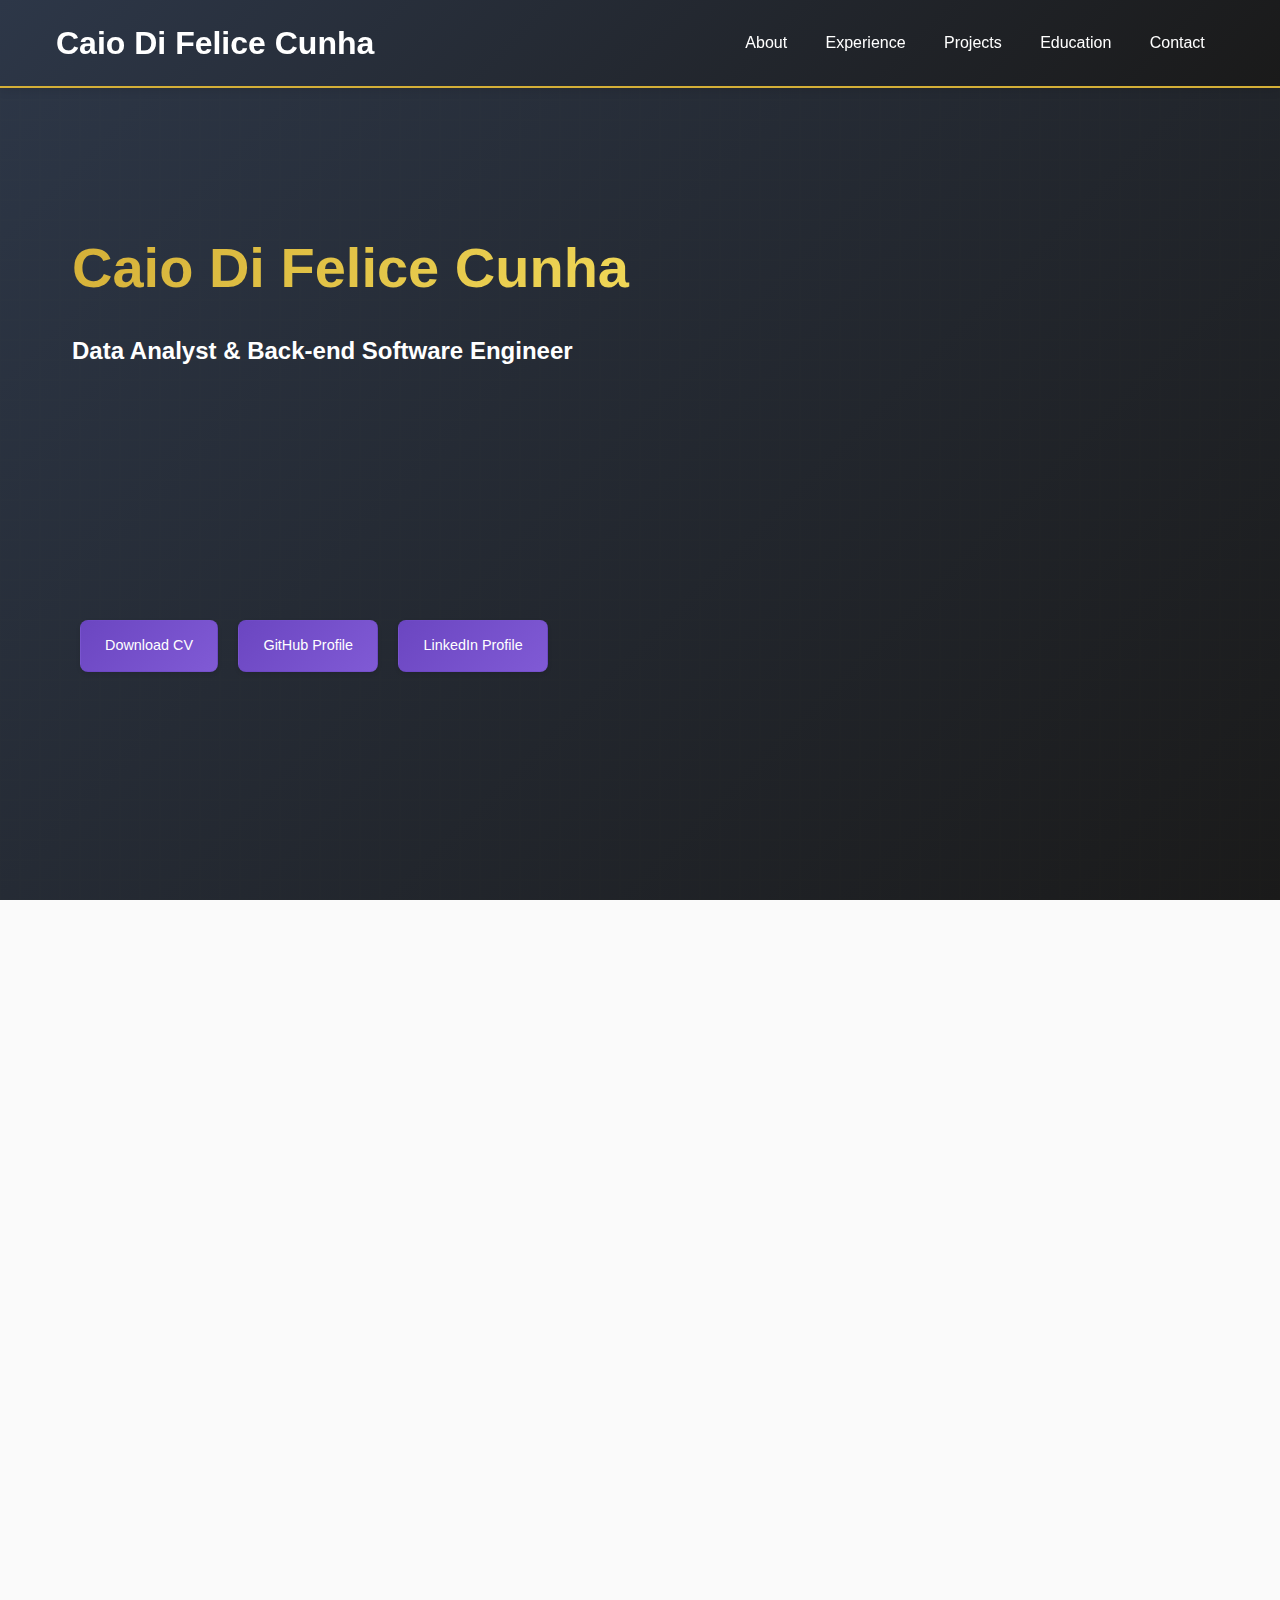
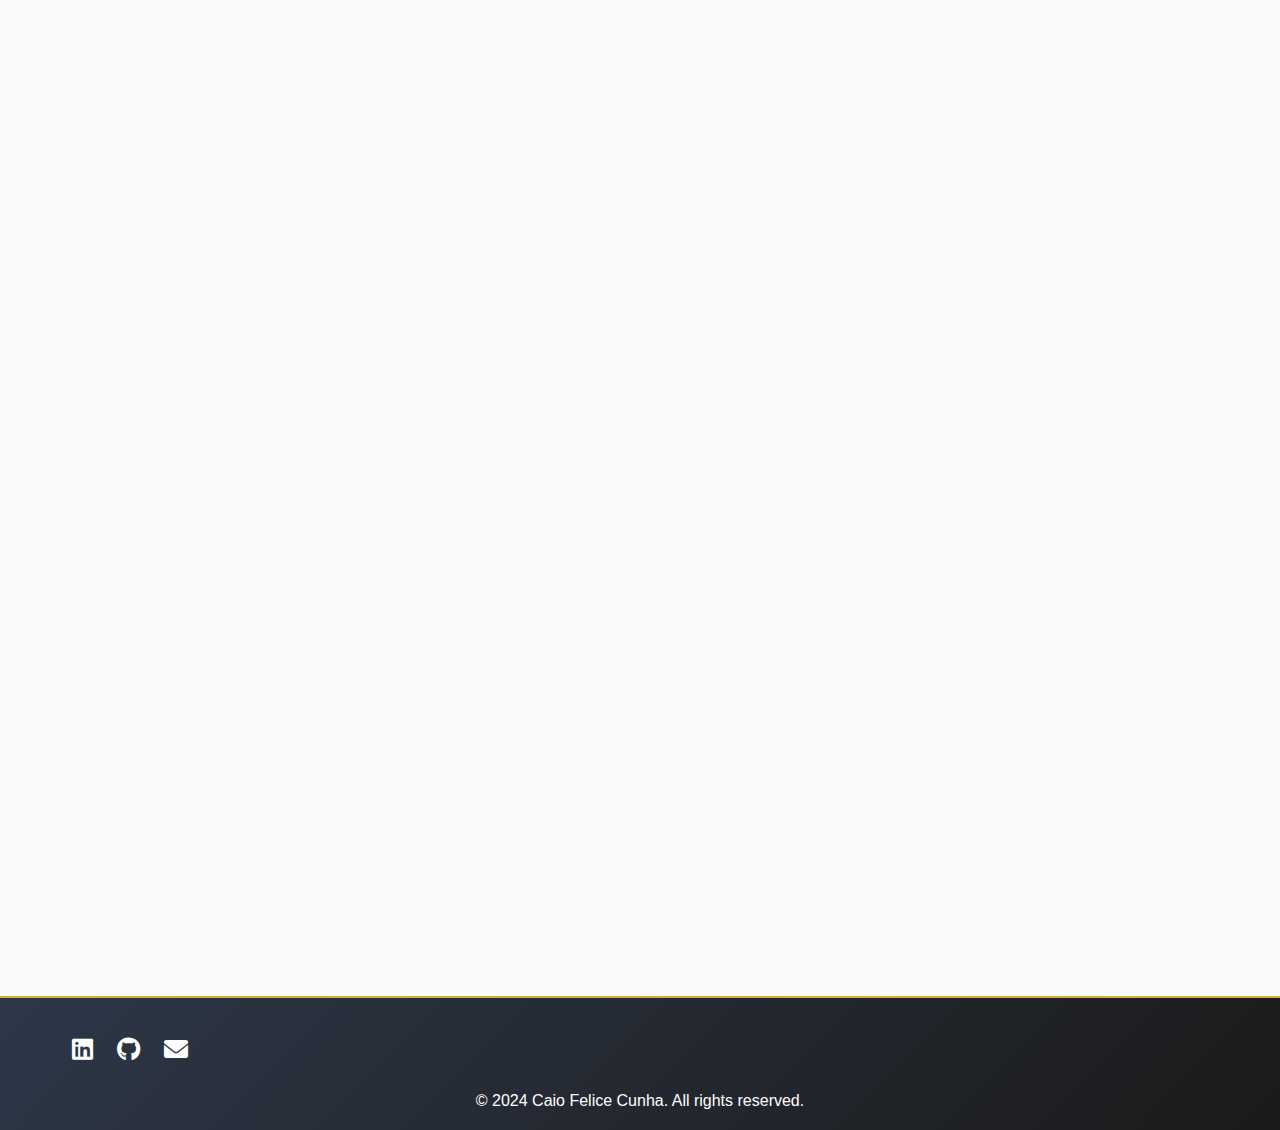
<file: index.html>
<!DOCTYPE html>
<html lang="en">
<head>
    <meta charset="UTF-8">
    <meta name="viewport" content="width=device-width, initial-scale=1.0">
    <title>Caio Di Felice Cunha - Portfolio</title>
    <link rel="stylesheet" href="assets/css/styles.css">
    <link rel="stylesheet" href="https://cdnjs.cloudflare.com/ajax/libs/font-awesome/6.0.0/css/all.min.css">
</head>
<body>
    <nav>
        <div class="nav-content">
            <h1>Caio Di Felice Cunha</h1>
            <ul>
                <li><a href="#hero">About</a></li>
                <li><a href="#experience">Experience</a></li>
                <li><a href="#projects">Projects</a></li>
                <li><a href="#education">Education</a></li>
                <li><a href="#contact">Contact</a></li>
            </ul>
        </div>
    </nav>
    
    <section id="hero" class="hero">
        <div class="container">
            <div class="hero-content">
                <div class="hero-text">
                    <h1>Caio Di Felice Cunha</h1>
                    <h2>Data Analyst & Back-end Software Engineer</h2>
                    <p>Dynamic, extremely <strong>curious</strong> and <strong>results-driven</strong> professional with <strong>4 years of experience</strong> in data analysis, strategic decision-making and client relationship management. Also with <strong>1 year of experience</strong> in back-end software engineering. Proficient in leveraging a diverse set of analytical tools and programming languages to extract actionable insights and drive <strong>business growth</strong>.</p>
                    <div class="hero-cta">
                        <a href="https://1drv.ms/b/c/d8cb527e62b17f03/EQN_sWJ-UssggNgc8QEAAAABe2C75XQlt2xKD8HSNFeX-g?e=ujsyl1" class="btn" target="_blank">Download CV</a>
                        <a href="https://github.com/Caio-Felice-Cunha" class="btn" target="_blank">GitHub Profile</a>
                        <a href="https://www.linkedin.com/in/caio-felicio-cunha/" class="btn" target="_blank">LinkedIn Profile</a>
                    </div>
                </div>
                <div class="hero-image">
                    <div class="avatar-container">
                        <img src="images/minha-foto.png" alt="Caio di Felice Cunha" class="profile-photo">
                    </div>
                </div>
            </div>
        </div>
    </section>

    <section id="experience">
        <div class="container">
            <h2 style="text-align: center; font-size: 2em;">Work Experience</h2>
            <div class="timeline">
                <h3>Systems Analyst | Data Analytics Engineer</h3>
                <p>
                    <h4><a href="https://www2.deloitte.com/us/en.html" target="_blank">Deloitte Touche Tohmatsu Limited</a> | São Paulo, SP, Brazil | apr. 2023 - aug. 2024</h4>
                    <ul style="text-align:justify;">
                        <li>Spearheaded a <strong>3% improvement in CapEx</strong> analysis within the Mining Sector and Logistic operations by leveraging data analysis tools including Power BI, SQL, Python and R, resulting in more accurate financial forecasts and a streamlined budget allocation process.</li>
                        <li>Enhanced <strong>CRM analysis in the energy sector by 30%</strong> through comprehensive data analysis and interpretation, leading to a <strong>10% increase in client retention </strong>rates and improved <strong>customer satisfaction</strong>.</li>
                        <li>Provided valuable insights into <strong>customer behavior and preferences</strong>, informing strategic decisions and driving <strong>revenue growth by 5%</strong>, resulting in increased market share and profitability.</li>
                        <li>Utilized analytical skills to extract actionable insights from complex data sets, contributing to a <strong>40% optimization of business operations and decision-making processes</strong>, leading to improved efficiency and cost savings.</li>
                    </ul>
                </p>
                <br>
                <h3>Consultant</h3>
                <p>
                    <h4><a href="https://www2.deloitte.com/us/en.html" target="_blank">Deloitte Touche Tohmatsu Limited</a> | São Paulo, SP, Brazil | aug. 2022 - mar. 2023</h4>
                    <ul style="text-align:justify;">
                        <li>Implemented reports and dashboards in Power BI, resulting in a <strong>30% increase in data visualization efficiency</strong> and a <strong>25% reduction in report generation time</strong>. Acquired proficiency in Python and SQL programming languages, leading to a <strong>15% improvement in data analysis accuracy</strong> and a <strong>20% increase in insights derived from complex datasets</strong> within the Finance and Insurance sectors</li>
                        <li>Strengthened client relationships by effectively resolving 95% of complex issues within a timely manner, resulting in a <strong>60% increase in client satisfaction scores</strong>. Demonstrated leadership in the field, leading to a <strong>35% increase in client referrals</strong> and a <strong>25% increase in contract renewals</strong></li>
                        <li>Expanded roles and responsibilities beyond initial position, resulting in a <strong>40% increase in project scope</strong> and a <strong>30% increase in revenue generation</strong>. Proactively learned and applied new skills, leading to a <strong>25% increase in efficiency</strong> and a <strong>20% improvement in project completion timelines</strong>. Identified and capitalized on client strengths and weaknesses, resulting in a <strong>15% increase in customized service offerings</strong> and a <strong>10% improvement in client retention rates</strong>.</li>
                    </ul>
                </p>
                <br>
                <h3>Business Analyst I & Business Analyst II</h3>
                <p>
                    <h4><a href="https://www2.deloitte.com/us/en.html" target="_blank">Deloitte Touche Tohmatsu Limited</a> | São Paulo, SP, Brazil | feb. 2021 - aug. 2022</h4>
                    <ul style="text-align:justify;">
                        <li>Initiated exploration of the Data Analyst field by utilizing ACL and Excel tools within a Construction Company project, resulting in a <strong>20% increase in data accuracy</strong> and a <strong>15% reduction in error rates</strong>.</li>
                        <li>Successfully ensured client <strong>integrity with government and society</strong> by utilizing data analysis techniques to identify and mitigate instances of employees seeking unemployment benefits while employed at the company, resulting in a <strong>95% decrease in fraudulent claims</strong> and a <strong>80% improvement in compliance</strong> with regulatory standards.</li>
                        <li>Acquired proficiency in Power BI and coding logic, leading to a <strong>60% improvement in data visualization</strong> capabilities and a <strong>80% reduction in data processing time</strong> for future projects. Demonstrated a commitment to continuous learning and professional development, resulting in a <strong>20% increase in project efficiency</strong> and a <strong>30% increase in project deliverables' quality</strong>.</li>
                    </ul>
                </p>
            </div>
        </div>
    </section>

    <section id="projects">
        <div class="container">
            <div class="featured-projects">
                <h3 style="text-align: center; font-size: 2em;">Latest Projects</h3>
                <div class="featured-grid" id="featuredGrid">
                    <!-- Featured projects will be loaded dynamically -->
                </div>
            </div>

            <h3 style="text-align: center; font-size: 2em;">All Projects</h3>
            <div class="search-section">
                <div class="search-container">
                    <input type="text" 
                           id="projectSearch" 
                           aria-label="Search projects"
                           placeholder="Search projects by name, description, or technologies...">
                    <button id="searchButton">
                        <i class="fas fa-search"></i>
                    </button>
                </div>
            </div>

            <div class="category-tabs">
                <button class="tab active" 
                        data-category="data" 
                        aria-label="Data Analysis/Science projects">
                    Data Analysis/Science
                </button>
                <button class="tab" data-category="backend">Back-end Software Engineering</button>
            </div>

            <div class="data-subcategories subcategory-tabs" style="display: flex;">
                <button class="subtab active" data-subcategory="python">Python</button>
                <button class="subtab" data-subcategory="r">R</button>
                <button class="subtab" data-subcategory="sql">SQL</button>
                <button class="subtab" data-subcategory="powerbi">Power BI</button>
            </div>

            <div class="backend-subcategories subcategory-tabs" style="display: none;">
                <button class="subtab active" data-subcategory="python">Python</button>
                <button class="subtab" data-subcategory="go">Go</button>
            </div>

            <div class="projects-grid" id="projectsGrid">
                <!-- Projects will be loaded dynamically via JavaScript -->
            </div>
        </div>
    </section>

    <section id="education">
        <div class="container">
            <h2 style="text-align: center; font-size: 2em;">Education</h2>
            <div class="education-tabs">
                <button class="tab active" data-category="degrees">Degrees</button>
                <button class="tab" data-category="courses">Courses & Badges</button>
                <button class="tab" data-category="certifications">Certifications</button>
            </div>

            <div class="education-content" id="educationContent">
                <!-- Content will be loaded dynamically via JavaScript -->
                <!-- Degrees -->
                <div class="education-category" data-category="degrees">
                    <div class="education-item">
                        <h3>
                            <a href="https://www.canadianctb.ca/course/data-engineering-and-analytics-with-co-op" target="_blank">Data Engineering and Analytics with Co-op</a>
                        </h3>
                        <h4>Canadian College of Technology and Business – CCTB (Canada) | Sep. 2024 - Apr. 2027</h4>
                    </div>
                    <br>
                    <div class="education-item">
                        <h3>
                            <a href="https://educacao-executiva.fgv.br/busca?curso_tipo=513&area-conhec=393&geo-popup=hide" target="_blank">MBA in Management: Finance, Controlling and Auditing</a>
                        </h3>
                        <h4>Fundação Getúlio Vargas – FGV (Brazil) | Jun. 2020 - July 2022</h4>
                    </div>
                    <br>
                    <div class="education-item">
                        <h3>
                            <a href="https://toledoprudente.edu.br/curso/direito/" target="_blank">Law</a>
                        </h3>
                        <h4>Toledo Prudente Centro Universitário (Brazil) | Jan. 2025 - Dec 2019</h4>
                    </div>
                    <!-- Add more degrees here -->
                </div>


                <!-- Courses -->

                <div class="education-category" data-category="courses" style="display: none;">
                    <div class="education-item">
                        <h3>Access All the Courses and Certificates</h3>
                        <ul>
                            <li><a href="https://www.linkedin.com/in/caio-felicio-cunha/details/certifications/" target="_blank">LinkedIn Courses and Certificates</a></li>
                        </ul>
                    </div>

                    <div class="education-item">
                        <h3>Google Cloud</h3>
                        <ul>
                            <li><a href="https://www.cloudskillsboost.google/public_profiles/b5acb799-f810-4a29-9de1-01b2ecb199df/badges/9960903?utm_medium=social&utm_source=linkedin&utm_campaign=ql-social-share" target="_blank">Cloud Hero: Scalable ML</a></li>
                            <li><a href="https://www.cloudskillsboost.google/public_profiles/1dffc357-04f3-4468-bf07-c76e8194d96a/badges/8300255?utm_medium=social&utm_source=linkedin&utm_campaign=ql-social-share" target="_blank">Data Analytics & Machine Learning using BigQuery</a></li>
                            <li><a href="https://www.cloudskillsboost.google/public_profiles/1dffc357-04f3-4468-bf07-c76e8194d96a/badges/8453110?utm_medium=social&utm_source=linkedin&utm_campaign=ql-social-share" target="_blank">ML API Skills</a></li>
                            <li><a href="https://partner.cloudskillsboost.google/public_profiles/b5acb799-f810-4a29-9de1-01b2ecb199df/badges/3992207?utm_medium=social&utm_source=linkedin&utm_campaign=ql-social-share" target="_blank">Developing Data Models with LookML</a></li>
                            <li><a href="https://partner.cloudskillsboost.google/public_profiles/b5acb799-f810-4a29-9de1-01b2ecb199df/badges/3721461?utm_medium=social&utm_source=linkedin&utm_campaign=ql-social-share" target="_blank">Achieving Advanced Insights with BigQuery</a></li>
                            <li><a href="https://partner.cloudskillsboost.google/public_profiles/b5acb799-f810-4a29-9de1-01b2ecb199df/badges/3759607?utm_medium=social&utm_source=linkedin&utm_campaign=ql-social-share" target="_blank">Applying Machine Learning to your Data with Google Cloud</a></li>
                            <li><a href="https://partner.cloudskillsboost.google/public_profiles/b5acb799-f810-4a29-9de1-01b2ecb199df/badges/3701561?utm_medium=social&utm_source=linkedin&utm_campaign=ql-social-share" target="_blank">Creating New BigQuery Datasets and Visualizing Insights</a></li>
                            <li><a href="https://partner.cloudskillsboost.google/public_profiles/b5acb799-f810-4a29-9de1-01b2ecb199df/badges/3677826?utm_medium=social&utm_source=linkedin&utm_campaign=ql-social-share" target="_blank">Google Cloud Big Data and Machine Learning Fundamentals</a></li>
                        </ul>
                    </div>

                    <div class="education-item">
                        <h3>SAS</h3>
                        <ul>
                            <li><a href="https://1drv.ms/i/s!AgN_sWJ-UsvYhNxn4xVaYZT0lbiJHw?e=JE8qLq" target="_blank">SAS DEV for Beginners - Programação SAS</a></li>
                        </ul>
                    </div>

                    <div class="education-item">
                        <h3>Deloitte</h3>
                        <ul>
                            <li><a href="https://1drv.ms/b/s!AgN_sWJ-UsvYhNJJWW-4w2Y4oARxmw?e=v9PNHR" target="_blank">Global Anti-Corruption and Financial CrimeCompliance (Global version)</a></li>
                            <li><a href="https://1drv.ms/b/s!AgN_sWJ-UsvYhNI9r58a-gMW_TO2dQ?e=TgCTXz" target="_blank">Loundry Money Prevention</a></li>
                            <li><a href="https://1drv.ms/b/s!AgN_sWJ-UsvYhNJH7iOGd3U4_AfwJw?e=7D21ap" target="_blank">Crisis Management</a></li>
                            <li><a href="https://1drv.ms/b/s!AgN_sWJ-UsvYhNJEUVxa_wPB49gbvA?e=sPn84y" target="_blank">Independence Polcies On Financial Interests</a></li>
                            <li><a href="https://1drv.ms/b/s!AgN_sWJ-UsvYhNI6sVtWcVBPrq7ZUw?e=E7uHG3" target="_blank">Respect & Inclusion (Global version)</a></li>
                            <li><a href="https://1drv.ms/b/s!AgN_sWJ-UsvYhNI8LpHU5jas2irFOg?e=tPeHMs" target="_blank">Responding to Non-Compliance With Laws andRegulations (NOCLAR) For Client Service ProfessionalsPerforming Non-Audit Services (DPM 1553)</a></li>
                        </ul>
                    </div>

                    <div class="education-item">
                        <h3>Data Science Academy</h3>
                        <ul>
                            <li><a href="https://1drv.ms/b/s!AgN_sWJ-UsvYhvsushxgocLYC8S0IA?e=PChAct" target="_blank">Linux Operating System, Docker and Kubernetes</a></li>
                            <li><a href="https://1drv.ms/b/s!AgN_sWJ-UsvYhv4S32J9Hc4SoxM9ng?e=tsCfR0" target="_blank">Machine Learning with JavaScript and Go</a></li>
                            <li><a href="https://1drv.ms/i/s!AgN_sWJ-UsvYhNoLodjSHwBhpt7Sng?e=6MiN3e" target="_blank">Big Data Analytics com R e Microsoft Azure Machine Learning</a></li>
                            <li><a href="https://1drv.ms/i/s!AgN_sWJ-UsvYhNgWuZUOXbiMor7MSQ?e=nGPkbq" target="_blank">Big Data Real Time Analytics com Python e Spark</a></li>
                            <li><a href="https://1drv.ms/b/s!AgN_sWJ-UsvYg4VHRGltDQIsJ0P8_A" target="_blank">Microsoft Power BI Para Data Science, Versão 2.0</a></li>
                        </ul>
                    </div>

                    <div class="education-item">
                        <h3>Udemy</h3>
                        <ul>
                            <li><a href="https://1drv.ms/b/s!AgN_sWJ-UsvYg5hm0gFt3kbUo6uPzw?e=LodzJh" target="_blank">Probability and Statistics for Business and Data Science</a></li>
                            <li><a href="https://1drv.ms/b/s!AgN_sWJ-UsvYg59dnMbSNRN002VjJg?e=YFc2Vg" target="_blank">R Programming A-Z R FOR DATA SCIENCE</a></li>
                            <li><a href="https://1drv.ms/b/s!AgN_sWJ-UsvYg6AbQU97Fa9v6wFSwg?e=wsLU60" target="_blank">R Programming Advanced Analytics In R For Data Science</a></li>
                            <li><a href="https://1drv.ms/b/s!AgN_sWJ-UsvYg5hwhEdXQNEvUWoHcA?e=sscF9T" target="_blank">Statistics for Data Science and Business Analysis</a></li>
                            <li><a href="https://1drv.ms/b/s!AgN_sWJ-UsvYg5hPeQRF3O_cATsLPA?e=6EYnN7" target="_blank">Beginner Statistics for Data Anallytics</a></li>
                        </ul>
                    </div>

                    <div class="education-item">
                        <h3>Hashtag Treinamentos</h3>
                        <ul>
                            <li><a href="https://onedrive.live.com/?cid=D8CB527E62B17F03&id=D8CB527E62B17F03%2149790&parId=D8CB527E62B17F03%2147106&o=OneUp" target="_blank">Python Impressionador</a></li>
                            <li><a href="https://1drv.ms/b/s!AgN_sWJ-UsvYgvR7kHrq1UK0PIjuPA" target="_blank">SQL Impressionador</a></li>
                            <li><a href="https://onedrive.live.com/?cid=D8CB527E62B17F03&id=D8CB527E62B17F03%2147107&parId=D8CB527E62B17F03%2147106&o=OneUp" target="_blank">Power BI Impressionador</a></li>
                        </ul>
                    </div>

                    <div class="education-item">
                        <h3>Databricks</h3>
                        <ul>
                            <li><a href="https://credentials.databricks.com/9f12384f-cb0a-4e4d-8536-69c74236d853" target="_blank">Academy Accreditation - Databricks Lakehouse Fundamentals</a></li>
                        </ul>
                    </div>

                    <div class="education-item">
                        <h3>LinkedIn Learning</h3>
                        <ul>
                            <li><a href="https://1drv.ms/b/s!AgN_sWJ-UsvYg5lEi0wY47VH9LJPkA?e=klysUZ" target="_blank">Learning R</a></li>
                        </ul>
                    </div>

                </div>



                <!-- Certifications -->

                <div class="education-category" data-category="certifications" style="display: none;">
                    <div class="education-item">
                        <h3>Microsoft Certifications</h3>
                        <ul>
                            <li><a href="https://learn.microsoft.com/api/credentials/share/en-us/CaioDiFeliceCunha/38EAF6D3AB2BE086?sharingId" target="_blank">DP-600 Microsoft Certified: Fabric Analytics Engineer Associate</a></li>
                            <li><a href="https://www.credly.com/badges/3636b9ce-333b-4698-a82c-e866d236fb25/linked_in_profile" target="_blank">Microsoft Certified: Azure AI Fundamentals</a></li>
                            <!-- Add more certifications -->
                        </ul>
                    </div>
                    <!-- Add more certification sections -->
                </div>
            </div>
        </div>
    </section>

    <section id="contact">
        <div class="container">
            <h2>Contact</h2>
            <div class="contact-info">
                <a href="https://www.linkedin.com/in/caio-felicio-cunha/" target="_blank"><i class="fab fa-linkedin"></i></a>
                <a href="https://github.com/Caio-Felice-Cunha" target="_blank"><i class="fab fa-github"></i></a>
                <a href="mailto:caiofcunha@hotmail.com"><i class="fas fa-envelope"></i></a>
            </div>
        </div>
    </section>

    <footer>
        <div class="container">
            <div class="social-icons">
                <a href="https://www.linkedin.com/in/caio-felicio-cunha/" target="_blank" aria-label="LinkedIn Profile">
                    <i class="fab fa-linkedin"></i>
                </a>
                <a href="https://github.com/Caio-Felice-Cunha" target="_blank" aria-label="GitHub Profile">
                    <i class="fab fa-github"></i>
                </a>
                <a href="mailto:caiofcunha@hotmail.com" aria-label="Email Contact">
                    <i class="fas fa-envelope"></i>
                </a>
            </div>
            <p>&copy; 2024 Caio Felice Cunha. All rights reserved.</p>
        </div>
    </footer>

    <script src="assets/js/script.js"></script>
    <button class="back-to-top" aria-label="Back to top">
        <i class="fas fa-arrow-up"></i>
    </button>
</body>
</html>
</file>
<file: assets/css/styles.css>
:root {
    --primary-color: #1a1a1a;
    --secondary-color: #6b46c1;
    --accent-color: #d4af37;
    --background-color: #fafafa;
    --text-color: #2d3748;
    --gradient-primary: linear-gradient(135deg, #2d3748, #1a1a1a);
    --gradient-secondary: linear-gradient(135deg, #6b46c1, #805ad5);
    --gradient-accent: linear-gradient(135deg, #d4af37, #f6e05e);
    --container-width: 1200px;
    --card-shadow: 0 4px 6px rgba(0, 0, 0, 0.1);
    --transition-speed: 0.3s;
}

* {
    margin: 0;
    padding: 0;
    box-sizing: border-box;
}

body {
    font-family: 'Inter', 'Segoe UI', sans-serif;
    line-height: 1.7;
    color: var(--text-color);
    background-color: var(--background-color);
}

.container {
    max-width: var(--container-width);
    margin: 0 auto;
    padding: 0 20px;
}

nav {
    background: var(--gradient-primary);
    border-bottom: 2px solid var(--accent-color);
    backdrop-filter: blur(10px);
    box-shadow: 0 2px 10px rgba(0, 0, 0, 0.1);
    color: white;
    position: fixed;
    width: 100%;
    top: 0;
    z-index: 1000;
}

.nav-content {
    display: flex;
    justify-content: space-between;
    align-items: center;
    padding: 1rem;
    max-width: var(--container-width);
    margin: 0 auto;
}

nav ul {
    display: flex;
    list-style: none;
}

nav ul li a {
    color: white;
    text-decoration: none;
    padding: 0.7rem 1.2rem;
    transition: color 0.3s ease;
    font-weight: 500;
    position: relative;
}

nav ul li a::after {
    content: '';
    position: absolute;
    bottom: 0;
    left: 50%;
    width: 0;
    height: 2px;
    background-color: var(--accent-color);
    transition: all var(--transition-speed) ease;
    transform: translateX(-50%);
}

nav ul li a:hover::after {
    width: 80%;
}

section {
    padding: 4rem 0;
}

#about {
    margin-top: 40px;
}

.about-content {
    display: flex;
    gap: 2rem;
    align-items: flex-start;
    margin-top: 1rem;
}

.profile-photo {
    width: 300px;
    height: 300px;
    border-radius: 10px;
    object-fit: cover;
}

.category-tabs, .subcategory-tabs {
    display: flex;
    justify-content: center;
    gap: 1rem;
    margin: 2rem 0;
}

.tab, .subtab {
    padding: 0.8rem 1.5rem;
    border-radius: 8px;
    font-weight: 500;
    background: white;
    box-shadow: var(--card-shadow);
    border: 1px solid rgba(0, 0, 0, 0.05);
    cursor: pointer;
    transition: all 0.3s ease;
}

.tab.active, .subtab.active {
    background: var(--gradient-secondary);
    border: 1px solid var(--accent-color);
}

.projects-grid {
    display: grid;
    grid-template-columns: repeat(auto-fit, minmax(300px, 1fr));
    gap: 2rem;
    margin-top: 2rem;
}

.project-card {
    background: white;
    border-radius: 12px;
    padding: 1.8rem;
    box-shadow: var(--card-shadow);
    border: 1px solid rgba(0, 0, 0, 0.05);
    transition: all var(--transition-speed) cubic-bezier(0.4, 0, 0.2, 1);
    border-top: 3px solid var(--secondary-color);
}

.project-card:hover {
    transform: translateY(-8px);
    box-shadow: 0 8px 15px rgba(0, 0, 0, 0.1);
    border-top-color: var(--accent-color);
}

.btn {
    display: inline-block;
    padding: 0.8rem 1.5rem;
    font-weight: 500;
    border-radius: 8px;
    background: var(--gradient-secondary);
    box-shadow: 0 2px 4px rgba(0, 0, 0, 0.1);
    color: white;
    text-decoration: none;
    transition: all var(--transition-speed) ease;
    margin: 0.5rem;
    font-size: 0.9rem;
    border: 1px solid rgba(107, 70, 193, 0.2);
}

.btn:hover {
    background: linear-gradient(135deg, #805ad5, #6b46c1);
    transform: translateY(-2px);
    box-shadow: 0 4px 8px rgba(0, 0, 0, 0.15);
    border-color: var(--accent-color);
}

.contact-info {
    display: flex;
    justify-content: center;
    gap: 2rem;
    font-size: 2rem;
}

.contact-info a {
    color: var(--primary-color);
    transition: color 0.3s ease;
}

.contact-info a:hover {
    color: var(--accent-color);
}

footer {
    background: var(--gradient-primary);
    border-top: 2px solid var(--accent-color);
    color: white;
    text-align: center;
    padding: 1rem 0;
}

@media (max-width: 768px) {
    .nav-content {
        flex-direction: column;
        text-align: center;
    }

    nav ul {
        margin-top: 1rem;
        flex-wrap: wrap;
        justify-content: center;
    }

    .about-content {
        flex-direction: column;
        text-align: center;
    }

    #about h2 {
        margin-left: 0;
        text-align: center;
    }
}

.education-tabs {
    display: flex;
    justify-content: center;
    gap: 1rem;
    margin: 2rem 0;
}

.education-content {
    max-width: 800px;
    margin: 0 auto;
}

.education-item {
    background-color: white;
    border-radius: 10px;
    padding: 1.5rem;
    margin-bottom: 1.5rem;
    box-shadow: 0 2px 5px rgba(0,0,0,0.1);
    border-left: 4px solid var(--secondary-color);
}

.education-item:hover {
    border-left-color: var(--accent-color);
}

.education-item h3 {
    color: var(--primary-color);
    margin-bottom: 0.5rem;
}

.education-item h4 {
    color: var(--secondary-color);
    margin-bottom: 1rem;
    font-weight: normal;
}

.education-item ul {
    list-style-position: inside;
    padding-left: 1rem;
}

.education-item li {
    margin-bottom: 0.5rem;
}

.education-category {
    display: none;
    animation: fadeIn 0.6s cubic-bezier(0.4, 0, 0.2, 1);
}

.education-category[data-category="degrees"] {
    display: block; /* Show degrees by default */
}

.education-tabs .tab {
    padding: 0.8rem 1.5rem;
    border: none;
    background-color: #fff;
    cursor: pointer;
    border-radius: 5px;
    transition: all 0.3s ease;
    font-size: 1rem;
    margin: 0 0.5rem;
}

.education-tabs .tab:hover {
    background-color: #f0f0f0;
}

.education-tabs .tab.active {
    background-color: var(--secondary-color);
    color: white;
}

@keyframes fadeIn {
    from {
        opacity: 0;
        transform: translateY(20px);
    }
    to {
        opacity: 1;
        transform: translateY(0);
    }
}

.topic-badges {
    margin: 1rem 0;
    display: flex;
    flex-wrap: wrap;
    gap: 0.5rem;
}

.topic-badge {
    background: var(--gradient-secondary);
    padding: 0.4rem 0.8rem;
    border-radius: 20px;
    font-weight: 500;
    font-size: 0.85rem;
    box-shadow: 0 2px 4px rgba(0, 0, 0, 0.1);
    color: white;
    border: 1px solid rgba(107, 70, 193, 0.2);
}

.no-projects {
    text-align: center;
    grid-column: 1 / -1;
    padding: 2rem;
    color: var(--text-color);
    font-style: italic;
}

.featured-projects {
    margin: 2rem 0;
    padding: 2rem 0;
    border-bottom: 1px solid #e1e1e1;
}

.featured-projects h3 {
    text-align: center;
    margin-bottom: 2rem;
    color: var(--primary-color);
}

.featured-grid {
    display: grid;
    grid-template-columns: repeat(3, 1fr);
    gap: 1.5rem;
    margin-bottom: 2rem;
    max-width: var(--container-width);
}

.featured-card {
    background-color: white;
    border-radius: 10px;
    padding: 1.2rem;
    box-shadow: 0 2px 5px rgba(0,0,0,0.1);
    transition: transform 0.3s ease;
    border-left: 4px solid var(--accent-color);
}

.featured-card:hover {
    transform: translateY(-5px);
}

.featured-card .date {
    font-size: 0.8rem;
    color: #666;
    margin-bottom: 0.5rem;
}

@media (max-width: 768px) {
    .featured-grid {
        grid-template-columns: 1fr;
    }
}

.search-section {
    margin: 2rem 0;
    display: flex;
    justify-content: center;
}

.search-container {
    display: flex;
    width: 100%;
    max-width: 600px;
    position: relative;
}

#projectSearch {
    width: 100%;
    padding: 1rem 1.2rem;
    border: 2px solid rgba(0, 0, 0, 0.1);
    border-radius: 10px;
    font-size: 1rem;
    transition: all var(--transition-speed) ease;
    box-shadow: inset 0 2px 4px rgba(0, 0, 0, 0.05);
    outline: none;
    border-color: var(--secondary-color);
    box-shadow: 0 0 0 3px rgba(107, 70, 193, 0.2);
}

#projectSearch:focus {
    border-color: var(--secondary-color);
    box-shadow: 0 0 0 3px rgba(107, 70, 193, 0.2);
}

#searchButton {
    position: absolute;
    right: 0;
    top: 0;
    height: 100%;
    padding: 0 1.5rem;
    background: var(--gradient-secondary);
    border: none;
    border-radius: 0 5px 5px 0;
    color: white;
    cursor: pointer;
    transition: background-color 0.3s ease;
}

#searchButton:hover {
    background: linear-gradient(135deg, #805ad5, #6b46c1);
}

.highlight {
    background-color: rgba(212, 175, 55, 0.2);
    padding: 0 2px;
    border-radius: 2px;
    border-bottom: 1px solid var(--accent-color);
}

.no-results {
    text-align: center;
    padding: 2rem;
    grid-column: 1 / -1;
    color: var(--text-color);
    font-style: italic;
}

.error-message {
    text-align: center;
    color: #e74c3c;
    padding: 2rem;
    grid-column: 1 / -1;
    background-color: #fde8e8;
    border-radius: 5px;
    margin: 1rem 0;
}

.subcategory-tabs {
    display: none; /* Hidden by default */
    justify-content: center;
    gap: 1rem;
    margin: 1rem 0;
}

.subcategory-tabs .subtab {
    padding: 0.4rem 0.8rem;
    border: none;
    background-color: #fff;
    cursor: pointer;
    border-radius: 5px;
    transition: all 0.3s ease;
    font-size: 0.9rem;
}

.subcategory-tabs .subtab.active {
    background-color: var(--secondary-color);
    color: white;
}

.subcategory-tabs .subtab:hover {
    background-color: #f0f0f0;
}

/* Hero Section */
.hero {
    background: var(--gradient-primary);
    min-height: 100vh;
    display: flex;
    align-items: center;
    position: relative;
    overflow: hidden;
    padding-top: 0;
    margin-top: 0;
}

.hero::before {
    content: '';
    position: absolute;
    top: 0;
    left: 0;
    right: 0;
    bottom: 0;
    background: url('data:image/svg+xml,<svg width="20" height="20" xmlns="http://www.w3.org/2000/svg"><rect width="20" height="20" fill="none" stroke="rgba(212,175,55,0.1)" stroke-width="1"/></svg>');
    opacity: 0.1;
}

.hero-content {
    display: flex;
    align-items: center;
    gap: 4rem;
    color: white;
    position: relative;
    z-index: 1;
    padding: 2rem 0;
}

.hero-text {
    flex: 1;
}

.hero-text h1 {
    font-size: 3.5rem;
    margin-bottom: 1rem;
    background: var(--gradient-accent);
    -webkit-background-clip: text;
    -webkit-text-fill-color: transparent;
    animation: fadeInUp 0.8s ease-out;
}

.hero-text p {
    font-size: 1.2rem;
    line-height: 1.8;
    margin-bottom: 2rem;
    opacity: 0;
    animation: fadeInUp 0.8s ease-out 0.2s forwards;
}

.hero-image {
    flex: 1;
    max-width: 400px;
    position: relative;
}

.avatar-container {
    width: 300px;
    height: 300px;
    border-radius: 50%;
    overflow: hidden;
    border: 4px solid var(--accent-color);
    box-shadow: 0 0 30px rgba(212, 175, 55, 0.3);
    opacity: 0;
    animation: fadeInRight 0.8s ease-out 0.4s forwards;
    margin: 0 auto;
}

.avatar-container img {
    width: 100%;
    height: 100%;
    object-fit: cover;
}

/* Section Headers */
.section-header {
    text-align: center;
    margin-bottom: 4rem;
    opacity: 0;
    transform: translateY(20px);
    animation: fadeInUp 0.8s ease-out forwards;
}

.section-header h2 {
    font-size: 2.5rem;
    color: var(--primary-color);
    margin-bottom: 1rem;
}

.section-header p {
    color: var(--text-color);
    max-width: 600px;
    margin: 0 auto;
}

/* Skills Section */
.skills-grid {
    display: grid;
    grid-template-columns: repeat(auto-fit, minmax(250px, 1fr));
    gap: 2rem;
    margin-top: 3rem;
}

.skill-card {
    background: white;
    border-radius: 12px;
    padding: 2rem;
    text-align: center;
    box-shadow: var(--card-shadow);
    transition: all var(--transition-speed) ease;
    border-top: 3px solid var(--secondary-color);
}

.skill-card:hover {
    transform: translateY(-5px);
    border-top-color: var(--accent-color);
}

.skill-icon {
    font-size: 2.5rem;
    color: var(--secondary-color);
    margin-bottom: 1rem;
}

/* Contact Section */
.contact-section {
    background: var(--gradient-primary);
    color: white;
    padding: 6rem 0;
    position: relative;
}

.contact-grid {
    display: grid;
    grid-template-columns: repeat(auto-fit, minmax(300px, 1fr));
    gap: 3rem;
    margin-top: 3rem;
}

.contact-card {
    background: rgba(255, 255, 255, 0.1);
    backdrop-filter: blur(10px);
    border-radius: 12px;
    padding: 2rem;
    text-align: center;
    border: 1px solid rgba(255, 255, 255, 0.1);
    transition: all var(--transition-speed) ease;
}

.contact-card:hover {
    transform: translateY(-5px);
    background: rgba(255, 255, 255, 0.15);
}

/* Animations */
@keyframes fadeInUp {
    from {
        opacity: 0;
        transform: translateY(20px);
    }
    to {
        opacity: 1;
        transform: translateY(0);
    }
}

@keyframes fadeInRight {
    from {
        opacity: 0;
        transform: translateX(20px);
    }
    to {
        opacity: 1;
        transform: translateX(0);
    }
}

/* Responsive Design */
@media (max-width: 768px) {
    .hero-content {
        flex-direction: column-reverse;
        text-align: center;
        padding: 8rem 1rem 2rem;
        gap: 2rem;
    }

    .hero-text h1 {
        font-size: 2rem;
    }

    .hero-text p {
        font-size: 1rem;
        padding: 0 1rem;
    }

    .avatar-container {
        width: 200px;
        height: 200px;
        margin: 0 auto;
        position: relative;
        margin-top: 4rem;
    }

    .hero {
        min-height: 100vh;
        padding-top: 60px;
    }

    .hero-cta {
        display: flex;
        flex-direction: column;
        align-items: center;
        gap: 1rem;
    }

    .hero-cta .btn {
        width: 100%;
        max-width: 250px;
        text-align: center;
    }

    .hero-image {
        margin-top: auto;
        padding-top: 4rem;
    }
}

/* Add a medium breakpoint for better scaling */
@media (min-width: 769px) and (max-width: 1024px) {
    .hero-content {
        gap: 2rem;
        padding: 2rem 1rem;
    }

    .avatar-container {
        width: 250px;
        height: 250px;
    }

    .hero-text h1 {
        font-size: 2.5rem;
    }
}

/* White Space and Organization */
section {
    padding: 8rem 0;
}

.container {
    padding: 0 2rem;
}

/* Project Grid Improvements */
.projects-grid {
    margin-top: 4rem;
}

.project-card {
    display: flex;
    flex-direction: column;
    justify-content: space-between;
    min-height: 300px;
}

.project-image {
    width: 100%;
    height: 200px;
    border-radius: 8px;
    overflow: hidden;
    margin-bottom: 1.5rem;
}

.project-image img {
    width: 100%;
    height: 100%;
    object-fit: cover;
    transition: transform var(--transition-speed) ease;
}

.project-card:hover .project-image img {
    transform: scale(1.05);
}

/* Add specific exception for hero section */
section#hero {
    padding: 0;
}

/* Back to Top Button */
.back-to-top {
    position: fixed;
    bottom: 2rem;
    right: 2rem;
    background: var(--gradient-secondary);
    color: white;
    width: 50px;
    height: 50px;
    border-radius: 50%;
    display: flex;
    align-items: center;
    justify-content: center;
    text-decoration: none;
    opacity: 0;
    transition: all var(--transition-speed) ease;
    z-index: 999;
    box-shadow: var(--card-shadow);
    cursor: pointer;
    border: none;
}

.back-to-top.visible {
    opacity: 1;
    transform: translateY(0);
}

.back-to-top:hover {
    transform: translateY(-5px);
    background: var(--gradient-accent);
}

/* Scroll Animations */
.fade-in {
    opacity: 0;
    transform: translateY(20px);
    transition: opacity 0.6s ease-out, transform 0.6s ease-out;
}

.fade-in.visible {
    opacity: 1;
    transform: translateY(0);
}

/* Accessibility Improvements */
.sr-only {
    position: absolute;
    width: 1px;
    height: 1px;
    padding: 0;
    margin: -1px;
    overflow: hidden;
    clip: rect(0, 0, 0, 0);
    border: 0;
}

/* Social Media Icons */
.social-icons {
    display: flex;
    gap: 1.5rem;
    margin: 1rem 0;
}

.social-icons a {
    color: white;
    font-size: 1.5rem;
    transition: all var(--transition-speed) ease;
}

.social-icons a:hover {
    color: var(--accent-color);
    transform: translateY(-3px);
}

section#projects {
    padding-top: 2rem;
}

section#projects {
    padding-bottom: 2rem;
}

section#experience {
    padding: 2rem 0;
}

section#education {
    padding-top: 2rem;
}

.category-tabs .tab {
    padding: 0.8rem 1.5rem;
    border-radius: 8px;
    font-weight: 500;
    background-color: #fff;
    cursor: pointer;
    border-radius: 5px;
    transition: all 0.3s ease;
    font-size: 1rem;
    margin: 0 0.5rem;
}

.category-tabs .tab:hover {
    background-color: #f0f0f0;
}

.category-tabs .tab.active {
    background-color: var(--secondary-color);
    color: white;
}
</file>
